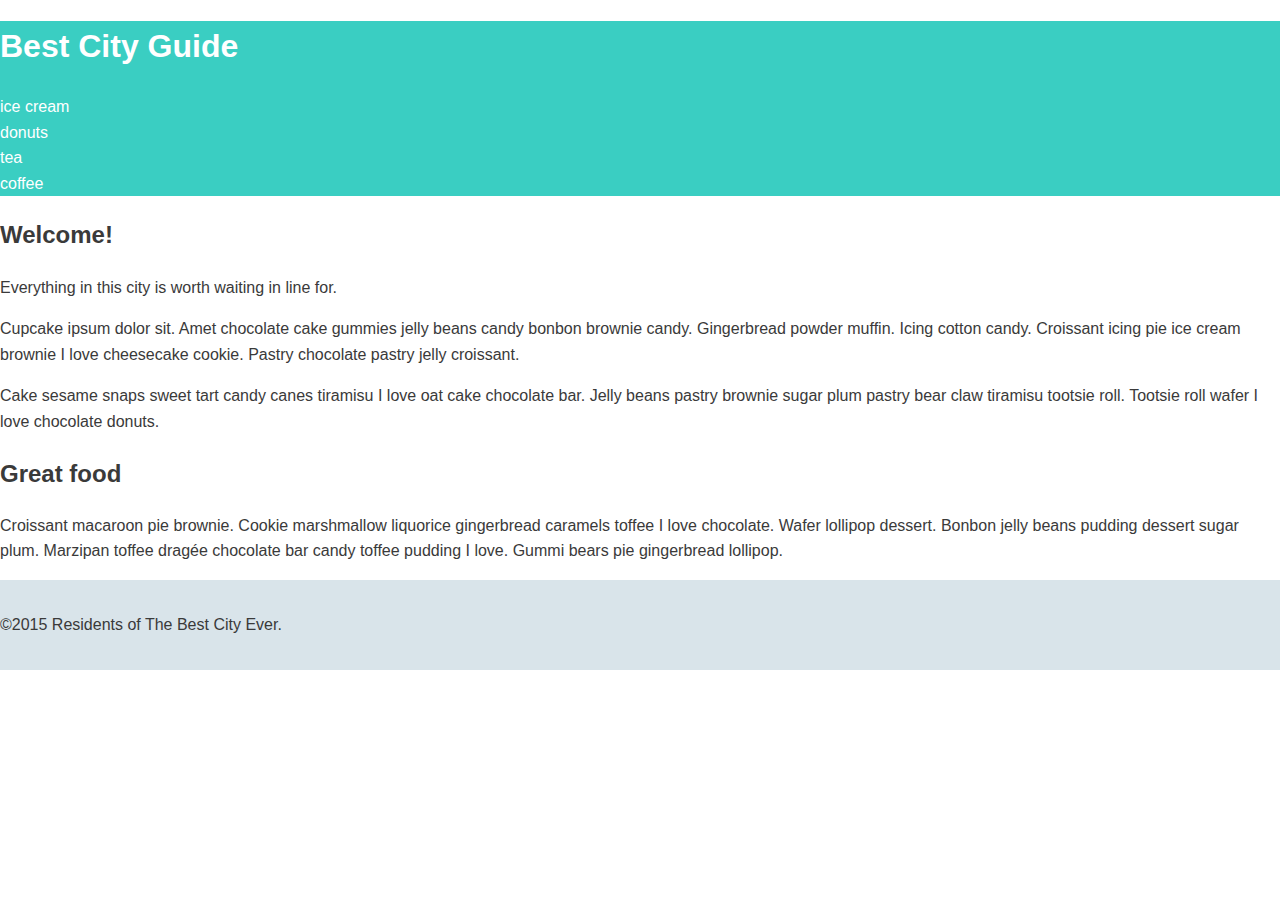
<file: treehouse/CSS_Layout/css_layout.html>
<!DOCTYPE html>
<html>
<head>
	<meta name="viewport" content="width=device-width, initial-scale=1.0">
	<title>Best City Guide</title>
	<link rel="stylesheet" href="css/normalize.css">
	<link rel="stylesheet" href="css/style.css">
</head>
<body>
	<header class="main-header">
		<h1 class="name"><a href="#">Best City Guide</a></h1>
		<ul class="main-nav">
			<li><a href="#">ice cream</a></li>
			<li><a href="#">donuts</a></li>
			<li><a href="#">tea</a></li>
			<li><a href="#">coffee</a></li>
		</ul>
	</header>

	<h2>Welcome!</h2>
	<p>Everything in this city is worth waiting in line for.</p>
	<p>Cupcake ipsum dolor sit. Amet chocolate cake gummies jelly beans candy bonbon brownie candy. Gingerbread powder muffin. Icing cotton candy. Croissant icing pie ice cream brownie I love cheesecake cookie. Pastry chocolate pastry jelly croissant.</p>
	<p>Cake sesame snaps sweet tart candy canes tiramisu I love oat cake chocolate bar. Jelly beans pastry brownie sugar plum pastry bear claw tiramisu tootsie roll. Tootsie roll wafer I love chocolate donuts.</p>

	<h2>Great food</h2>
	<p>Croissant macaroon pie brownie. Cookie marshmallow liquorice gingerbread caramels toffee I love chocolate. Wafer lollipop dessert. Bonbon jelly beans pudding dessert sugar plum. Marzipan toffee drag&#233;e chocolate bar candy toffee pudding I love. Gummi bears pie gingerbread lollipop.</p>

	<footer class="main-footer">
		<span>&copy;2015 Residents of The Best City Ever.</span>
	</footer>
</body>
</html>
</file>
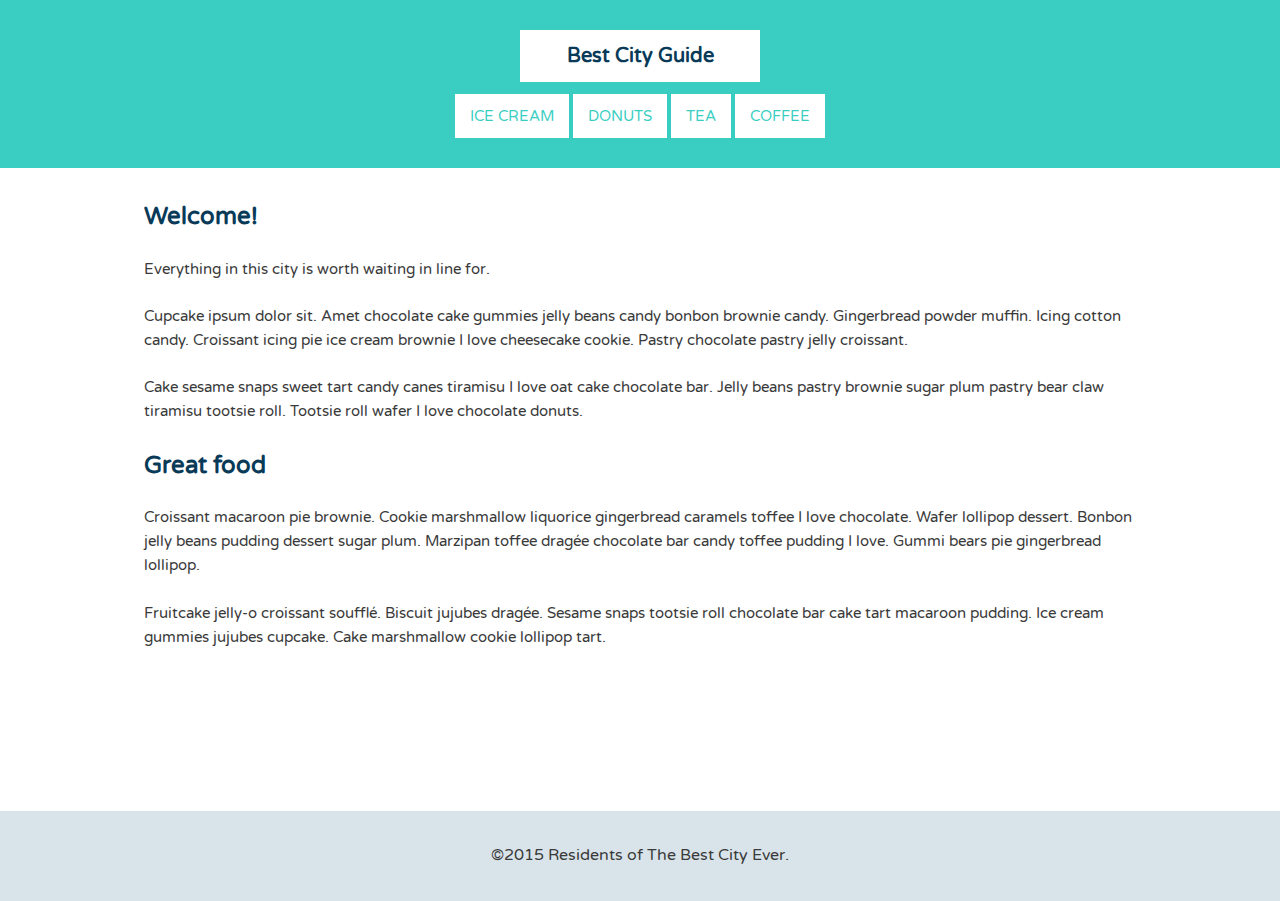
<file: treehouse/CSS_Layout/css_layout_2.html>
<!DOCTYPE html>
<html>
<head>
	<title>Best City Guide</title>
	<link href='https://fonts.googleapis.com/css?family=Varela+Round' rel='stylesheet' type='text/css'>
	<link rel="stylesheet" href="css/normalize.css">
	<link rel="stylesheet" href="css/style2.css">
</head>
<body>
	<div class="wrap">

		<header class="main-header">
			<div class="container">
				<h1 class="name"><a href="#">Best City Guide</a></h1>
				<ul class="main-nav">
					<li><a href="#">ice cream</a></li>
					<li><a href="#">donuts</a></li>
					<li><a href="#">tea</a></li>
					<li><a href="#">coffee</a></li>
				</ul>
			</div>
		</header>

		<div class="container">

			<div class="primary col">
				<h2>Welcome!</h2>
				<p>Everything in this city is worth waiting in line for.</p>
				<p>Cupcake ipsum dolor sit. Amet chocolate cake gummies jelly beans candy bonbon brownie candy. Gingerbread powder muffin. Icing cotton candy. Croissant icing pie ice cream brownie I love cheesecake cookie. Pastry chocolate pastry jelly croissant.</p>
				<p>Cake sesame snaps sweet tart candy canes tiramisu I love oat cake chocolate bar. Jelly beans pastry brownie sugar plum pastry bear claw tiramisu tootsie roll. Tootsie roll wafer I love chocolate donuts.</p>
			</div><!--/.primary-->

			<div class="secondary col">
				<h2>Great food</h2>
				<p>Croissant macaroon pie brownie. Cookie marshmallow liquorice gingerbread caramels toffee I love chocolate. Wafer lollipop dessert. Bonbon jelly beans pudding dessert sugar plum. Marzipan toffee drag&#233;e chocolate bar candy toffee pudding I love. Gummi bears pie gingerbread lollipop.</p>
				<p> Fruitcake jelly-o croissant souffl&#233;. Biscuit jujubes drag&#233;e. Sesame snaps tootsie roll chocolate bar cake tart macaroon pudding. Ice cream gummies jujubes cupcake. Cake marshmallow cookie lollipop tart.</p>
			</div><!--/.secondary-->

		</div><!--/.container-->

	</div><!--/.wrap-->

	<footer class="main-footer">
	 <span>&copy;2015 Residents of The Best City Ever.</span>
	</footer>
</body>
</html>
</file>
<file: treehouse/CSS_Layout/css/style.css>
/* =================================
  Base Element Styles
==================================== */

body {
	line-height: 1.6;
	color: #3a3a3a;
}

a {
	color: #fff;
	text-decoration: none;
}

/* =================================
  Base Layout Styles
==================================== */

/* ---- Layout Containers ---- */

.main-header {
	background: #3acec2;
}

.main-footer {
	padding: 2em 0;
	background: #d9e4ea;
}

/* ---- Page Elements ---- */
</file>
<file: treehouse/CSS_Layout/css/style2.css>
/* =================================
  Base Styles
==================================== */

* {
	box-sizing: border-box;
}

body {
	font-family: 'Varela Round', sans-serif;
	line-height: 1.6;
	color: #3a3a3a;
}

p {
	font-size: .95em;
	margin-bottom: 1.5em;
}

h2,
h3,
a {
	color: #093a58;
}

h2,
h3 {
	margin-top: 0;
}

a {
	text-decoration: none;
}

/* =================================
  Base Layout Styles
==================================== */

/* ---- Navigation ---- */

.name {
	font-size: 1.25em;
}

.name,
.main-nav li {
	text-align: center;
	background: #fff;
	margin-top: 6px;
	margin-bottom: 6px;
}

.main-nav a {
	font-size: .95em;
	color: #3acec2;
	text-transform: uppercase;
}

.main-nav a:hover {
	color: #093a58;
}

.name a,
.main-nav a {
	padding: 10px 15px;
	display: block;
}

/* ---- Layout Containers ---- */

.container {
	padding-left: 1em;
	padding-right: 1em;
}

.main-header {
	padding-top: 1.5em;
	padding-bottom: 1.5em;
	background: #3acec2;
	margin-bottom: 30px;
}

.main-footer {
	text-align: center;
	padding: 2em 0;
	background: #d9e4ea;
}

/* =================================
  Media Queries
==================================== */

@media (min-width: 769px) {

	.wrap {
		min-height: calc(100vh - 89px);
	}

	.container {
		width: 80%;
		max-width: 1150px;
		margin: 0 auto;
	}

	.name,
	.main-nav,
	.main-nav li {
		display: inline-block;
	}

	.name {
		width: 240px;
		margin-right: 50px;
	}

/*Make it centered */
	.main-nav {
		display: block;
	}

	.main-header {
		text-align: center;
	}

	.name {
		margin-right: 0px;
	}

}
</file>
